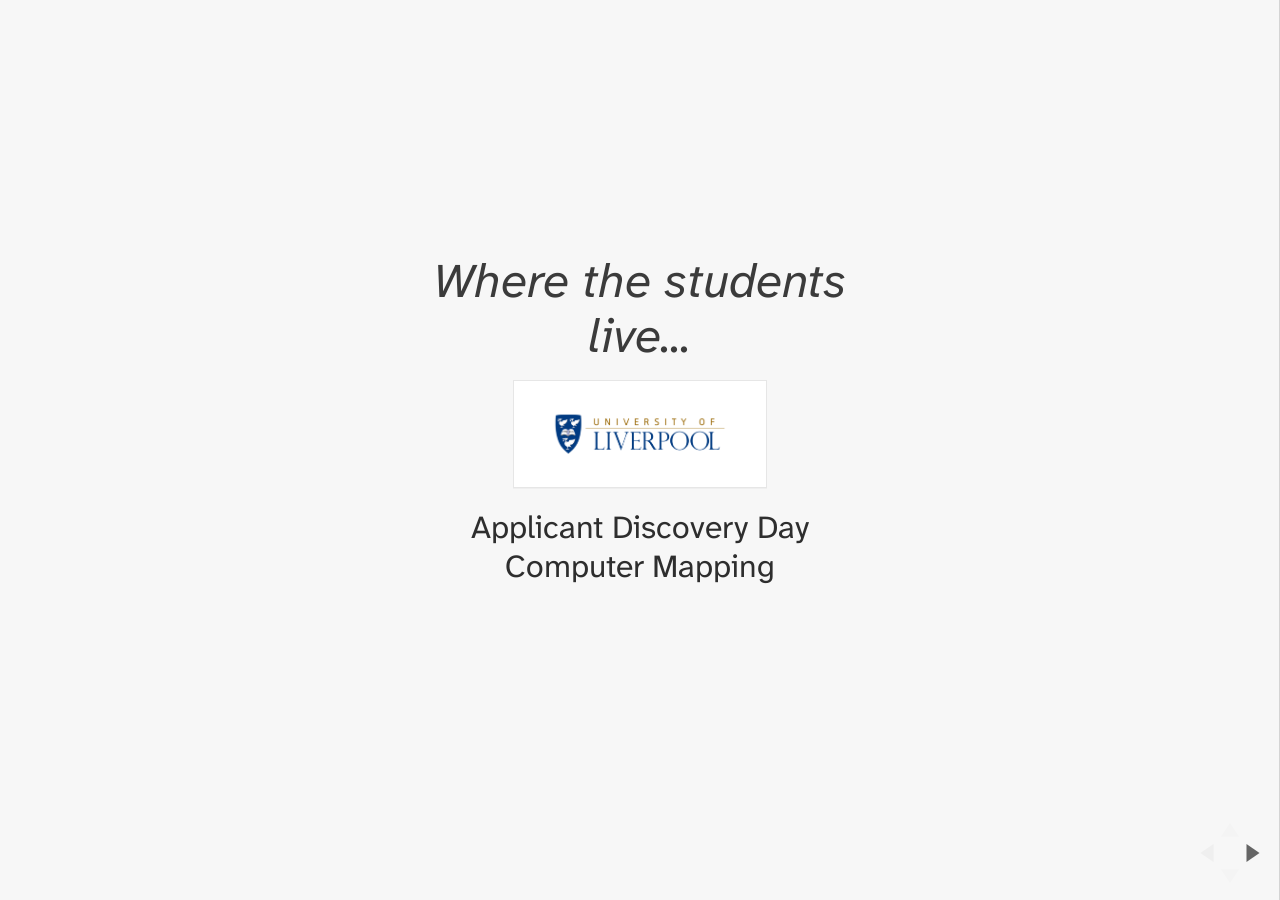
<file: www/slides/index.html>
<!doctype html>
<html lang="en">
  <head>
    <meta charset="utf-8" />
    <meta name="viewport" content="width=device-width, initial-scale=1" />
    <title>Census Mapping Slides</title>
    <link rel="preconnect" href="https://fonts.googleapis.com" />
    <link rel="preconnect" href="https://fonts.gstatic.com" crossorigin />
    <link href="https://fonts.googleapis.com/css2?family=Atkinson+Hyperlegible+Next:ital,wght@0,400;0,700;1,400;1,700&display=swap" rel="stylesheet" />
    <style>
      html, body {
        margin: 0;
        height: 100%;
        background: #f7f7f7;
        color: #2e2e2e;
        font-family: "Atkinson Hyperlegible Next", "Atkinson Hyperlegible", "Helvetica Neue", Arial, sans-serif;
      }

      .wrap {
        position: relative;
        height: 100%;
        border-right: 1px solid #d4d4d4;
        overflow: hidden;
      }

      .slide {
        height: 100%;
        overflow-y: auto;
        box-sizing: border-box;
        padding: 48px 36px 72px;
      }

      .slide.centered {
        display: flex;
        align-items: center;
        justify-content: center;
        text-align: center;
      }

      .intro-block {
        max-width: 470px;
        margin-top: -4vh;
      }

      .intro-title {
        margin: 0 0 16px;
        font-size: 3rem;
        line-height: 1.15;
        font-weight: 400;
        font-style: italic;
        color: #3b3b3b;
      }

      .logo-box {
        display: inline-block;
        background: #fff;
        border: 1px solid #e6e6e6;
        box-shadow: 0 1px 0 rgba(0, 0, 0, 0.03);
        padding: 8px 16px;
        margin: 0 0 16px;
      }

      .logo-box img {
        width: 220px;
        max-width: 100%;
        display: block;
      }

      .intro-sub {
        margin: 0;
        font-size: 2rem;
        line-height: 1.2;
        font-weight: 400;
      }

      h1 {
        margin: 0 0 16px;
        font-size: 2.1rem;
        line-height: 1.2;
        font-weight: 700;
      }

      p, li {
        margin: 0 0 12px;
        font-size: 1.2rem;
        line-height: 1.45;
      }

      ul {
        margin: 0;
        padding-left: 0;
        list-style: none;
      }

      .controls {
        position: absolute;
        right: 12px;
        bottom: 10px;
        width: 74px;
        height: 74px;
        pointer-events: none;
      }

      .navbtn {
        width: 28px;
        height: 28px;
        border: 0;
        background: transparent;
        cursor: pointer;
        position: absolute;
        pointer-events: auto;
        opacity: 0.9;
      }

      .navbtn:disabled {
        opacity: 0.25;
        cursor: not-allowed;
      }

      .nav-left { left: 0; top: 23px; }
      .nav-right { right: 0; top: 23px; }
      .nav-up { left: 23px; top: 0; }
      .nav-down { left: 23px; bottom: 0; }

      .tri {
        width: 0;
        height: 0;
        border-style: solid;
        position: absolute;
        top: 50%;
        left: 50%;
        transform: translate(-50%, -50%);
      }

      .nav-left .tri {
        border-width: 9px 13px 9px 0;
        border-color: transparent #d8d8d8 transparent transparent;
      }

      .nav-right .tri {
        border-width: 9px 0 9px 13px;
        border-color: transparent transparent transparent #565656;
      }

      .nav-up .tri {
        border-width: 0 9px 13px 9px;
        border-color: transparent transparent #ececec transparent;
      }

      .nav-down .tri {
        border-width: 13px 9px 0 9px;
        border-color: #ececec transparent transparent transparent;
      }

      @media (max-width: 960px) {
        .slide {
          padding: 26px 20px 52px;
        }

        .intro-title {
          font-size: 2.2rem;
        }

        .intro-sub {
          font-size: 1.65rem;
        }

        h1 {
          font-size: 1.65rem;
        }

        p, li {
          font-size: 1rem;
        }
      }
    </style>
  </head>
  <body>
    <div class="wrap">
      <section class="slide" id="slide"></section>

      <div class="controls" aria-hidden="true">
        <button id="up" class="navbtn nav-up" aria-label="Up" disabled><span class="tri"></span></button>
        <button id="right" class="navbtn nav-right" aria-label="Next"><span class="tri"></span></button>
        <button id="left" class="navbtn nav-left" aria-label="Previous"><span class="tri"></span></button>
        <button id="down" class="navbtn nav-down" aria-label="Down" disabled><span class="tri"></span></button>
      </div>
    </div>

    <script>
      const slides = [
        {
          centered: true,
          html: `
            <div class="intro-block">
              <h1 class="intro-title">Where the students live...</h1>
              <div class="logo-box"><img src="figs/logo.png" alt="University of Liverpool" /></div>
              <p class="intro-sub">Applicant Discovery Day<br/>Computer Mapping</p>
            </div>
          `
        },
        {
          title: "Welcome",
          body: `
            <p>Welcome to the computer mapping session!!! In the next few minutes, you will go on a whirlwind tour that will allow you to <b>discover</b> the city of <b>Liverpool</b> using <b>spatial data</b>. In the process, you will get to play with some of the most exciting technology to make maps.</p>
            <p>Move through the notes by navigating the arrows.</p>
            <p><b>Let's start!!!</b></p>
          `
        },
        {
          title: "Population density",
          body: `
            <p>Spatial data are displayed in layers. Each layer displays a different variable for Liverpool.</p>
            <ul>
              <li>For the "metric" options on the map, click "population density".</li>
              <li><b>Population density</b> takes the number of people who live in each area and divides it by the size of the area (km2 in our case).</li>
              <li>The map is coloured based on these values, with lighter values representing greater density.</li>
              <li>Which areas of Liverpool have the highest population density? Why might this be?</li>
            </ul>
          `
        },
        {
          title: "OAC",
          body: `
            <p>Let's peel off the population density layer and move to the next layer.</p>
            <p>Welcome to the <b>Output Area Classification</b> (OAC) which is a neighborhood classification that characterises the geographic socio-economic structure of our society.</p>
            <p>Neighbourhood classifications are data-driven descriptions of places. Using large amounts of quantitative information, we can draw empirical portraits of the character of an area.</p>
          `
        },
        {
          title: "Explore the classifications",
          body: `
            <p>Zoom into different areas and click on areas to find out what category they belong to.</p>
            <p>For a description of each group, move to the next slide.</p>
          `
        },
        {
          title: "OAC groups (pt. I)",
          body: `
            <p><b>1. Retired Professionals</b>: Typically married but no longer with resident dependent children and well-educated. Detached and semi-detached properties predominate. Rural lifestyle, typically sustained by using two or more cars per household.</p>
            <p><b>2. Suburbanites and Peri-Urbanites</b>: Typically own (or are buying) their detached, semi-detached or terraced homes. Typically educated to A Level/Highers or degree level. Typically born in the UK. Pervasive in suburban locations and at or beyond the edge of cities.</p>
            <p><b>3. Multicultural and Educated Urbanites</b>: Typically established populations comprising ethnic minorities together with persons born outside the UK. While generally well-educated, there is low levels of home ownership. Single person households are common. Predominates in Inner London, with smaller enclaves in many other densely populated metropolitan areas.</p>
            <p><b>4. Low-Skilled Migrant and Student Communities</b>: Young adults, many of whom are students, predominate in these high-density neighbourhoods of rented terrace houses or flats. Most ethnic minorities are present. Predomincates in non-central urban locations across Britain.</p>
          `
        },
        {
          title: "OAC groups (pt. II)",
          body: `
            <p><b>5. Diverse Suburban Professionals</b>: Those working within the managerial, professional and administrative occupations typically reflect a wide range of ethnic groups, and reside in detached or semi-detached housing. Found throughout suburban Britain.</p>
            <p><b>6. Baseline UK</b>: Broad base to the UK's social structure, i.e. the average levels of many neighbourhood characteristics.</p>
            <p><b>7. Semi- and Un-Skilled Workforce</b>: Living in terraced or semi-detached houses, may have less formal education. Residents are predominantly born in the UK and social rented sector housing is common. Found throughout the UK's conurbations, industrial regions and smaller towns.</p>
            <p><b>8. Legacy Communities</b>: Typically comprise pockets of flats scattered across the UK, particularly in towns with legacies of heavy industry or in more remote seaside locations.</p>
          `
        },
        {
          title: "Beyond Liverpool",
          body: `
            <p>OAC goes beyond Liverpool to include the entire country.</p>
            <p>Open <a href="https://mapmaker.geods.ac.uk/" target="_blank" rel="noopener noreferrer">this link</a> in a new tab and enter your postcode. Does the neighborhood description match your perception of the place?</p>
          `
        },
        {
          title: "Student population",
          body: `
            <p>Now we shift from OAC to student patterns.</p>
          `
        },
        {
          title: "Landmarks and place",
          body: `
            <p>Use the map to find:</p>
            <ul>
              <li><b>Anfield</b> (look north towards Stanley Park).</li>
              <li><b>Albert Dock</b> (follow the River Mersey into the city centre).</li>
              <li><b>Liverpool John Lennon Airport</b> (try South Liverpool).</li>
            </ul>
          `
        },
        {
          title: "Explore with controls",
          body: `
            <p>Use the controls on the right to filter map values. Try the student-focused metrics and compare how the map changes as you adjust thresholds.</p>
          `
        },
        {
          title: "Questions",
          body: `
            <p>Try to find answers to the following:</p>
            <ul>
              <li>Which area contains the highest number of students in Liverpool?</li>
              <li>Where are the two main areas where students live in Liverpool? Why might students be attracted to these areas?</li>
              <li>How does the spatial distribution of students relate to patterns in population density?</li>
              <li>Why might some places be visible on the map but have no student counts?</li>
            </ul>
          `
        },
        {
          title: "OAC + students",
          body: `
            <p>Combine OAC and student metrics to answer:</p>
            <ul>
              <li>Which neighborhood types do students live in?</li>
              <li>How are these areas different from the rest of Liverpool?</li>
            </ul>
          `
        },
        {
          title: "Wrap-up",
          body: `
            <p><b>Well done</b> on completing the short practical. This gives you a flavour of mapping and spatial analysis in Liverpool.</p>
            <p>Please use any remaining time to ask questions about the degree or the city itself.</p>
          `
        }
      ];

      let i = 0;
      const slideEl = document.getElementById('slide');
      const left = document.getElementById('left');
      const right = document.getElementById('right');

      function notifyParent() {
        const payload = { type: 'reveal-slide', indexh: i };
        try {
          let w = window;
          while (w && w.parent !== w) {
            if (w.Shiny && typeof w.Shiny.setInputValue === 'function') {
              w.Shiny.setInputValue('slide_indexh', i, { priority: 'event' });
              break;
            }
            w = w.parent;
          }
        } catch (e) {}
        window.parent.postMessage(payload, '*');
      }

      function render() {
        const s = slides[i];
        if (s.centered) {
          slideEl.className = 'slide centered';
          slideEl.innerHTML = s.html;
        } else {
          slideEl.className = 'slide';
          slideEl.innerHTML = `<h1>${s.title}</h1>${s.body}`;
        }
        left.disabled = i === 0;
        right.disabled = i === slides.length - 1;
        notifyParent();
      }

      function step(dir) {
        const n = i + dir;
        if (n < 0 || n >= slides.length) return;
        i = n;
        render();
      }

      left.addEventListener('click', () => step(-1));
      right.addEventListener('click', () => step(1));
      window.addEventListener('keydown', (e) => {
        if (["ArrowRight", "ArrowDown", " ", "PageDown"].includes(e.key)) {
          e.preventDefault();
          step(1);
        }
        if (["ArrowLeft", "ArrowUp", "PageUp"].includes(e.key)) {
          e.preventDefault();
          step(-1);
        }
      });

      render();
    </script>
  </body>
</html>
</file>
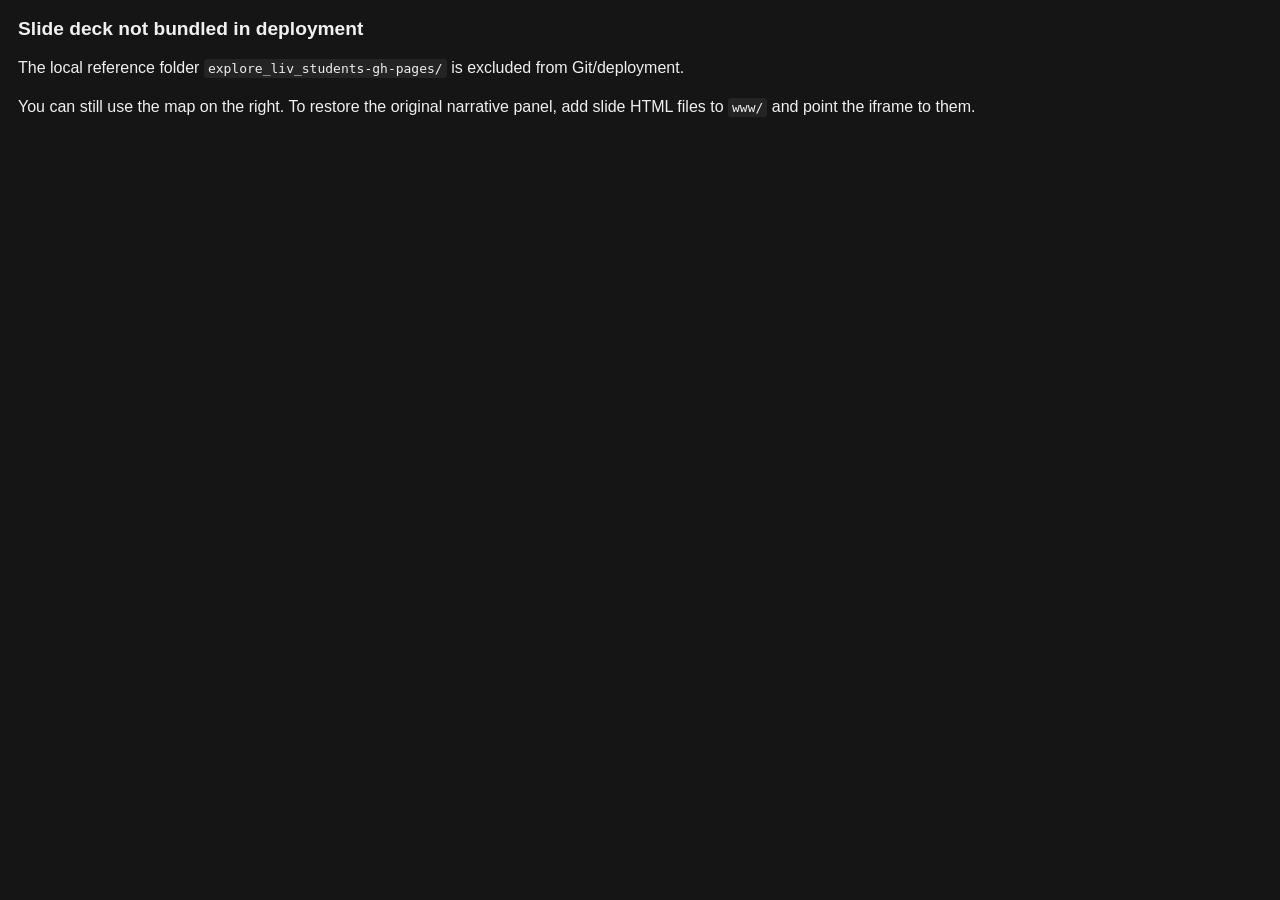
<file: www/slides_fallback.html>
<!doctype html>
<html lang="en">
  <head>
    <meta charset="utf-8" />
    <meta name="viewport" content="width=device-width, initial-scale=1" />
    <title>Slides Placeholder</title>
    <style>
      html, body { margin: 0; height: 100%; font-family: "Atkinson Hyperlegible Next", Arial, sans-serif; background: #151515; color: #f0f0f0; }
      .wrap { padding: 18px; }
      h1 { margin: 0 0 10px; font-size: 1.2rem; }
      p { line-height: 1.45; }
      code { background: #242424; padding: 2px 4px; border-radius: 3px; }
    </style>
  </head>
  <body>
    <div class="wrap">
      <h1>Slide deck not bundled in deployment</h1>
      <p>The local reference folder <code>explore_liv_students-gh-pages/</code> is excluded from Git/deployment.</p>
      <p>You can still use the map on the right. To restore the original narrative panel, add slide HTML files to <code>www/</code> and point the iframe to them.</p>
    </div>
  </body>
</html>
</file>
